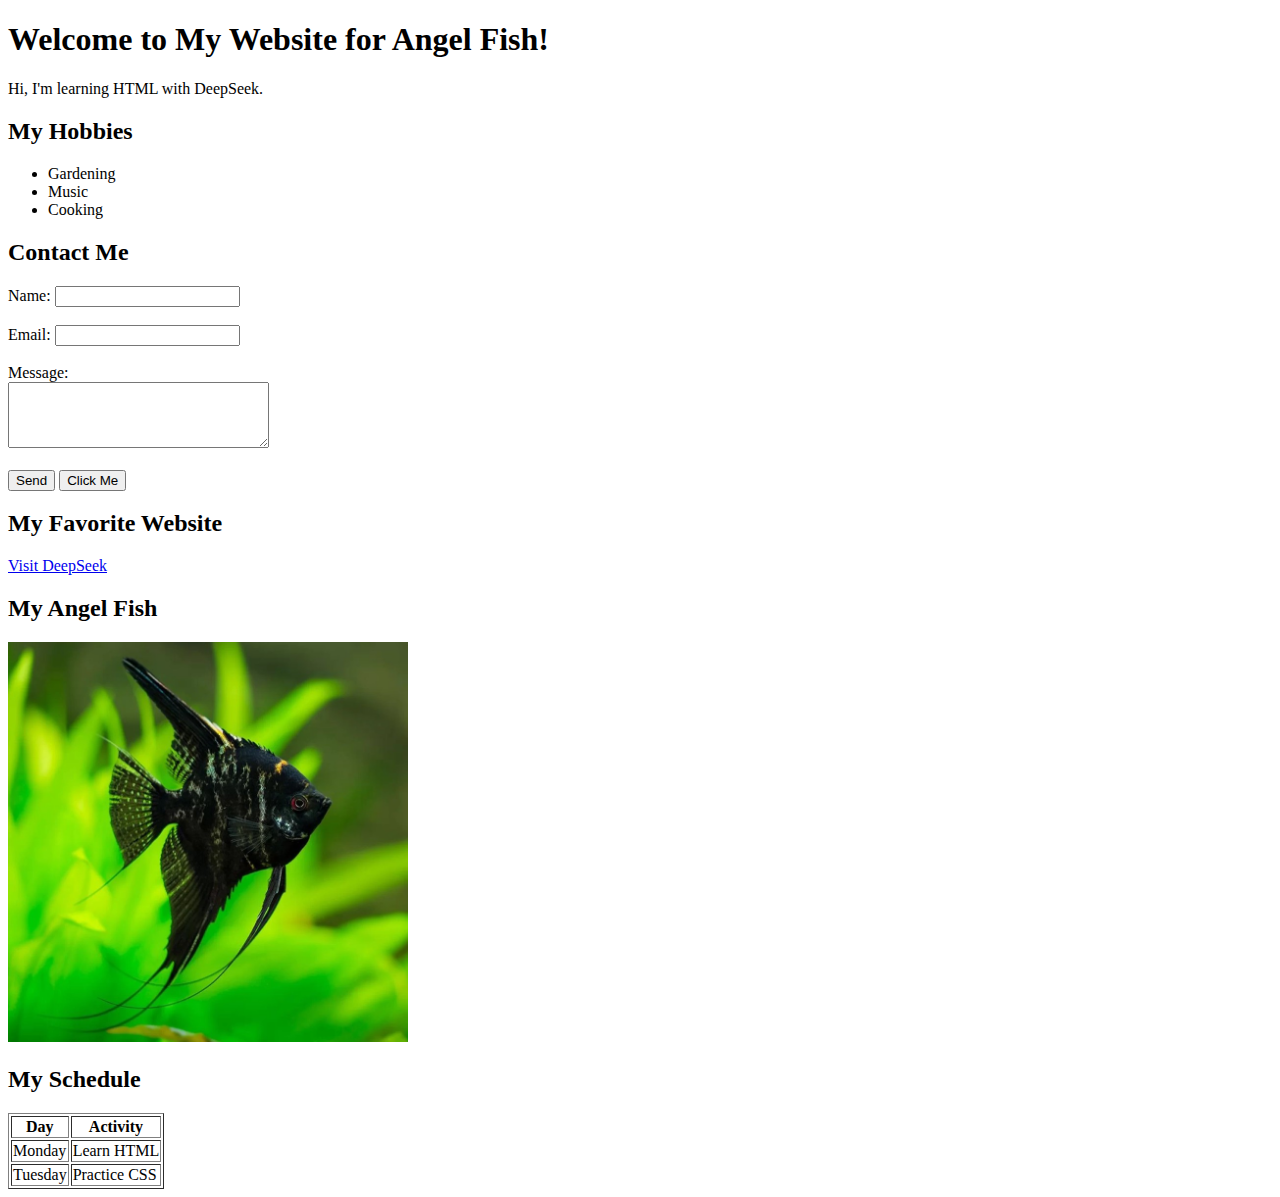
<file: MyFirstWebsite/index.html>
<!DOCTYPE html>
<html>

<head>
    <title>My Personal Page</title>
</head>

<body>
    <h1>Welcome to My Website for Angel Fish!</h1>
    <p>Hi, I'm learning HTML with DeepSeek.</p>

    <h2>My Hobbies</h2>
    <ul>
        <li>Gardening</li>
        <li>Music</li>
        <li>Cooking</li>

    </ul>

    <h2>Contact Me</h2>
    <form>
        <label for="name">Name:</label>
        <input type="text" id="name" name="name"><br><br>

        <label for="email">Email:</label>
        <input type="email" id="email" name="email"><br><br>

        <label for="message">Message:</label><br>
        <textarea id="message" name="message" rows="4" cols="30"></textarea><br><br>

        <input type="submit" value="Send">
        <button onclick="alert('Hello!')">Click Me</button>
    </form>

    

    <h2>My Favorite Website</h2>
    <a href="https://www.deepseek.com">Visit DeepSeek</a>

    <h2>My Angel Fish</h2>
    <img src="../AngelFish.jpg" height="400px" width="400px" alt="Angel Fish">

    <h2>My Schedule</h2>
    <table border="1">
        <tr>
            <th>Day</th>
            <th>Activity</th>
        </tr>
        <tr>
            <td>Monday</td>
            <td>Learn HTML</td>
        </tr>
        <tr>
            <td>Tuesday</td>
            <td>Practice CSS</td>
        </tr>
    </table>

</body>

</html>
</file>
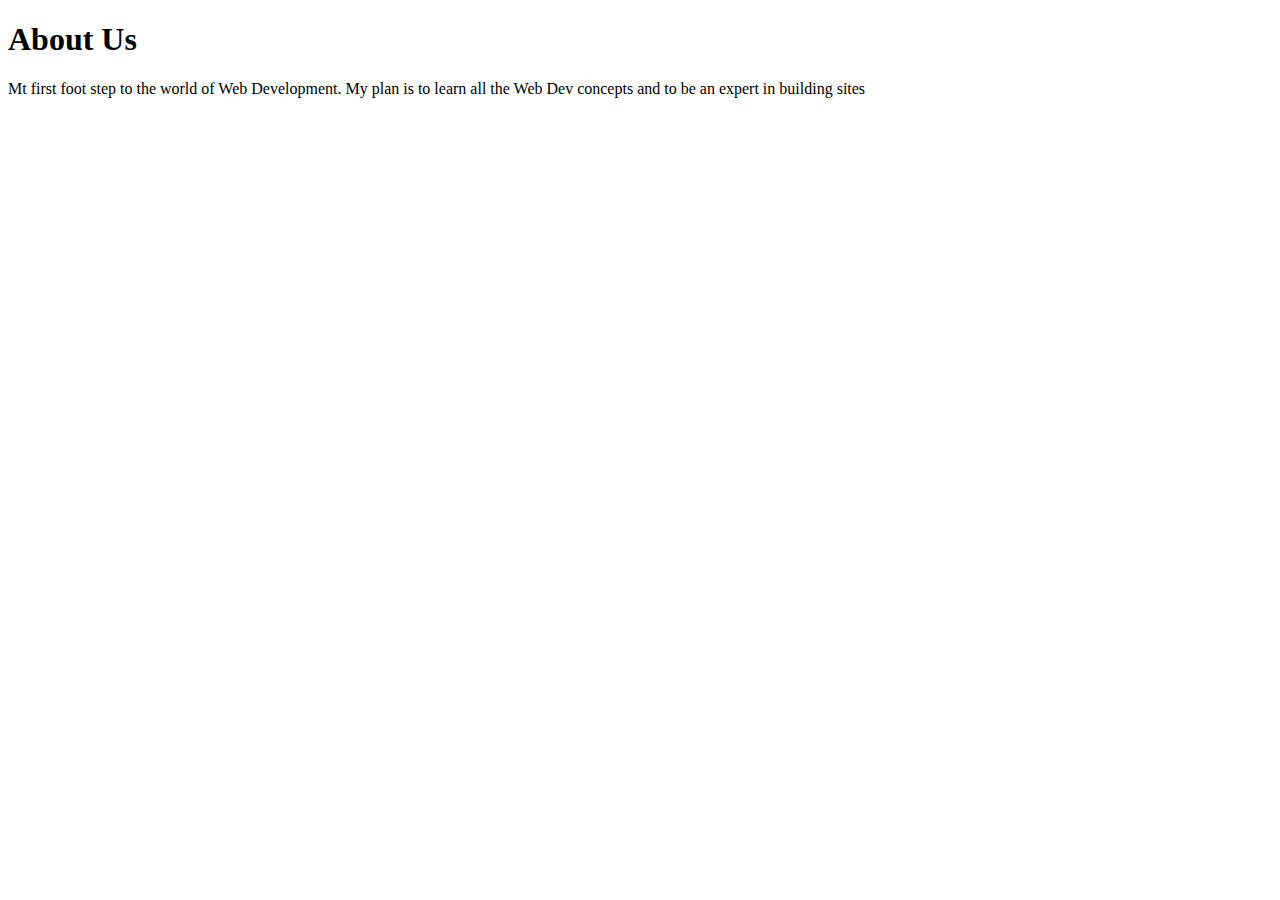
<file: MyFirstWebsite/about.html>
<!DOCTYPE html>
<html lang="en">
<head>
    <meta charset="UTF-8">
    <meta name="viewport" content="width=device-width, initial-scale=1.0">
    <title>About My Awesome Site</title>
</head>
<body>
    <h1>About Us</h1>
    <p>Mt first foot step to the world of Web Development. My plan is to learn all the Web Dev concepts and to be an expert in building sites</p>
    
</body>
</html>
</file>
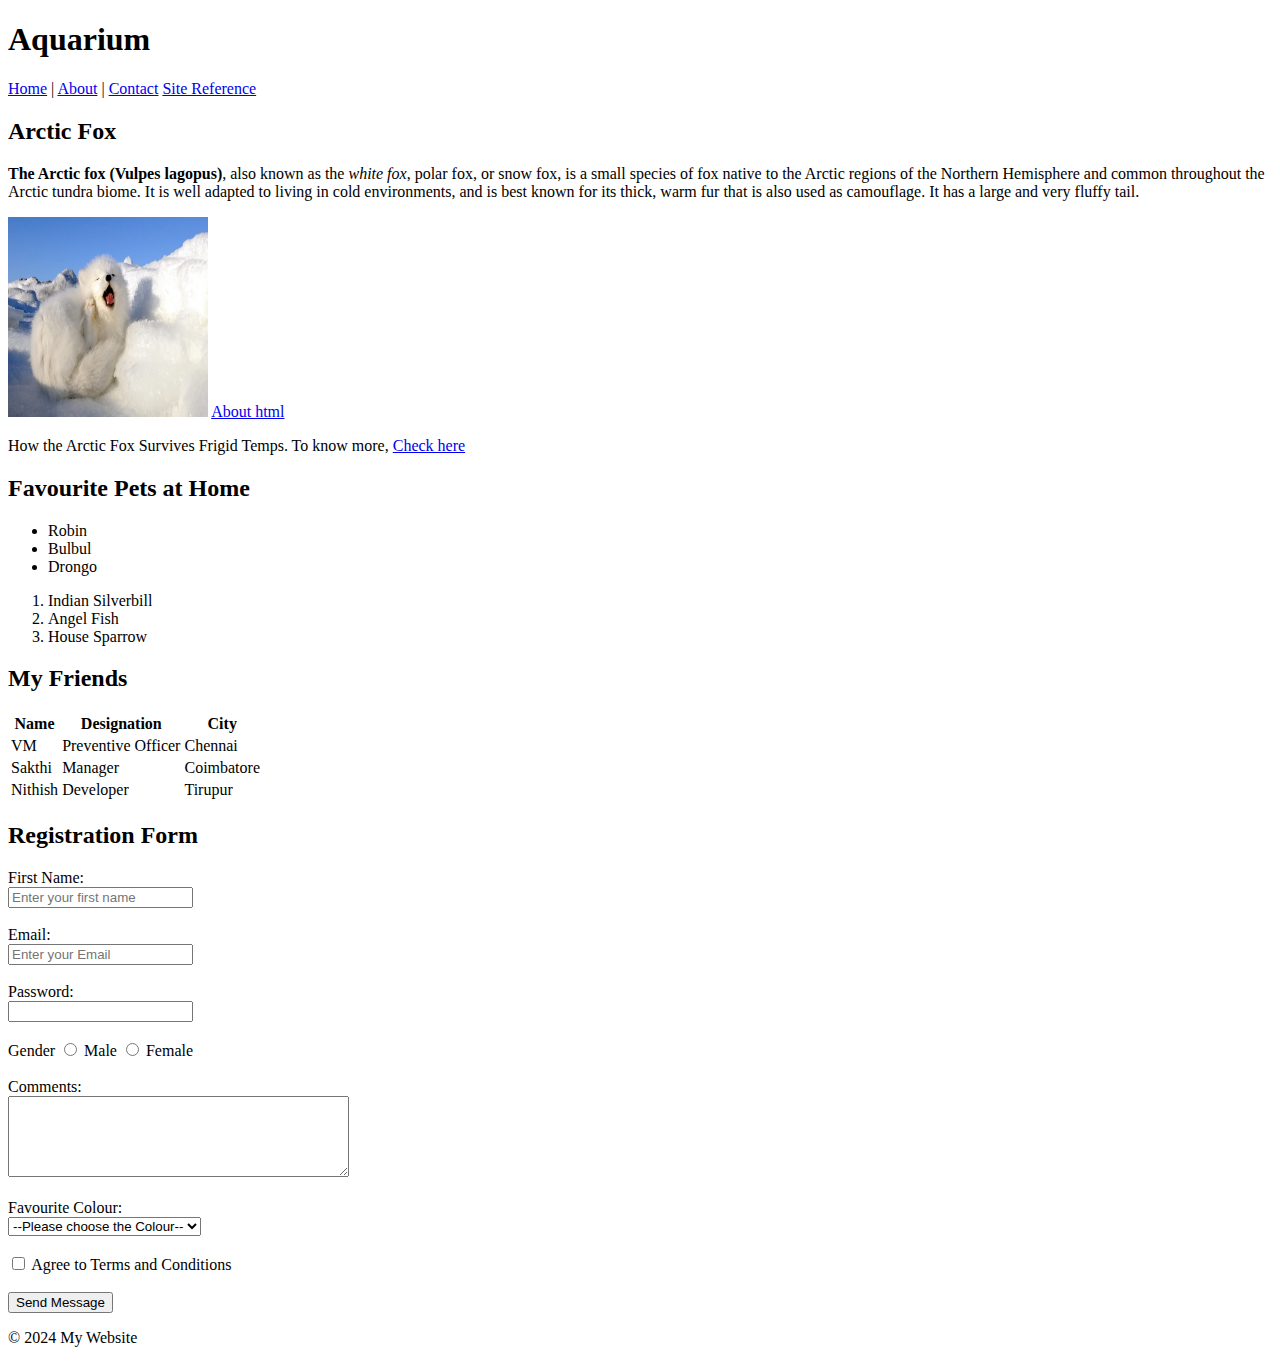
<file: MyFirstWebsite/CompletePage.html>
<!DOCTYPE html>
<html>

<head>
    <title>Semantic HTML Example</title>
</head>

<body>
    <header>
        <div>
            <h1>Aquarium</h1>
            <nav>
                <a href="/">Home</a> |
                <a href="/about">About</a> |
                <a href="/contact">Contact</a>
                <a href="https://churchillwild.com/arctic-fox-fun-facts/">Site Reference</a>
            </nav>
        </div>
    </header>

    <main>
        <article>
            <h2>Arctic Fox</h2>
            <p><strong>The Arctic fox (Vulpes lagopus)</strong>, also known as the <em>white fox</em>, polar fox, or
                snow fox, is a small species of fox native to the Arctic regions of the Northern Hemisphere and common
                throughout the Arctic tundra biome. It is well adapted to living in cold environments, and is best known
                for its thick, warm fur that is also used as camouflage. It has a large and very fluffy tail.</p>

            <img src="./Assets/pics/ArcticFox.jpg" alt="Arctic Fox" width="200" height="200">
            <a href="about.html">About html</a>
            <p>How the Arctic Fox Survives Frigid Temps. To know more, <a
                    href="https://animals.howstuffworks.com/mammals/arctic-fox.htm" target="_parent">Check here</a></p>
        </article>

        <section>
            <h2>Favourite Pets at Home</h2>
            <ul>
                <li>Robin</li>
                <li>Bulbul</li>
                <li>Drongo</li>
            </ul>
            <ol>
                <li><span>Indian Silverbill</span></li>
                <li>Angel Fish</li>
                <li>House Sparrow</li>
            </ol>

            <h2>My Friends</h2>
            <table>
                <thead>
                    <tr>
                        <th>Name</th>
                        <th>Designation</th>
                        <th>City</th>
                    </tr>
                </thead>
                <tbody>
                    <tr>
                        <td>VM</td>
                        <td>Preventive Officer</td>
                        <td>Chennai</td>
                    </tr>
                    <tr>
                        <td>Sakthi</td>
                        <td>Manager</td>
                        <td>Coimbatore</td>
                    </tr>
                    <tr>
                        <td>Nithish</td>
                        <td>Developer</td>
                        <td>Tirupur</td>
                    </tr>
                </tbody>
            </table>

            <h2>Registration Form</h2>
            <form action="">
                <label for="firstname">First Name:</label><br>
                <input type="text" id="firstname" name="first_name" placeholder="Enter your first name"
                    required><br><br>
                <label for="email">Email:</label><br>
                <input type="email" id="email" name="email" placeholder="Enter your Email"><br><br>
                <label for="password">Password:</label><br>
                <input type="password" name="password" id="password"><br><br>

                <label for="gender">Gender</label>
                <input type="radio" id="gender" name="gender">
                <label for="male">Male</label>
                <input type="radio" id="female" name="gender">
                <label for="female">Female</label><br><br>
                <label for="comments">Comments:</label><br>
                <textarea name="comments" id="comments" rows="5" cols="40"></textarea><br><br>

                <label for="colour">Favourite Colour:</label><br>
                <select id="colour" name="favColour">
                    <option value="">--Please choose the Colour--</option>
                    <option value="green">Green</option>
                    <option value="black">Black</option>
                    <option value="white">White</option>
                    <option value="orange">Orange</option>
                </select><br><br>

                <input type="checkbox" id="terms" name="subscribe_terms" value="yes">
                <label for="terms">Agree to Terms and Conditions</label><br><br>

                <input type="submit" value="Send Message">

            </form>
        </section>

    </main>

    <footer>
        <p>&copy; 2024 My Website</p>
    </footer>
</body>

</html>
</file>
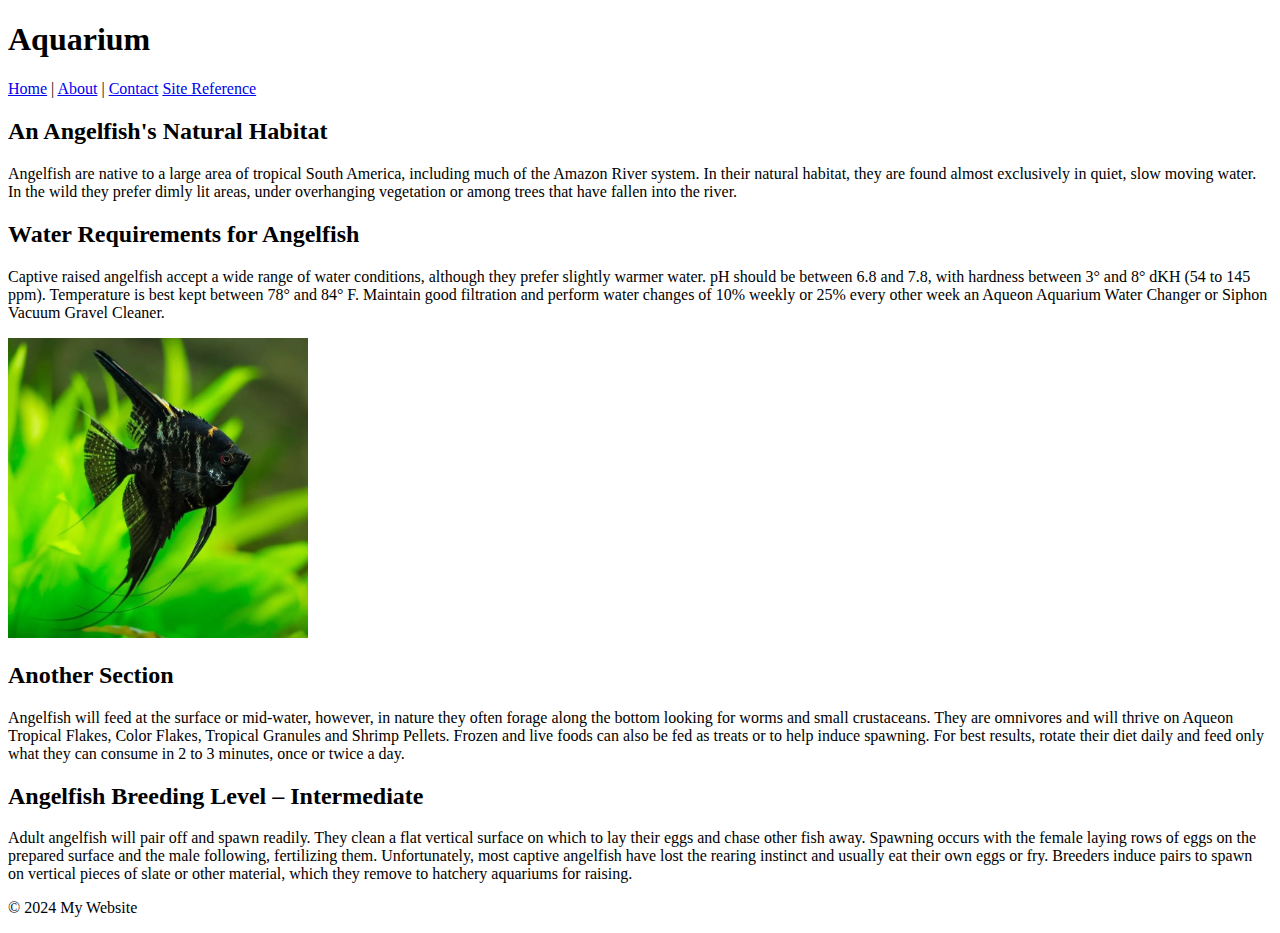
<file: MyFirstWebsite/ModernWebsite.html>
<!DOCTYPE html>
<html>
<head>
    <title>Semantic HTML Example</title>
</head>
<body>
    <header>
        <h1>Aquarium</h1>
        <nav>
            <a href="/">Home</a> |
            <a href="/about">About</a> |
            <a href="/contact">Contact</a>
            <a href="https://www.aqueon.com/resources/care-guides/angelfish">Site Reference</a>
        </nav>
    </header>

    <main>
        <article>
            <h2>An Angelfish's Natural Habitat</h2>
            <p>Angelfish are native to a large area of tropical South America, including much of the Amazon River system. In their natural habitat, they are found almost exclusively in quiet, slow moving water. In the wild they prefer dimly lit areas, under overhanging vegetation or among trees that have fallen into the river.</p>
            
            <h2>Water Requirements for Angelfish</h2>
            <p>Captive raised angelfish accept a wide range of water conditions, although they prefer slightly warmer water. pH should be between 6.8 and 7.8, with hardness between 3° and 8° dKH (54 to 145 ppm). Temperature is best kept between 78° and 84° F. Maintain good filtration and perform water changes of 10% weekly or 25% every other week an Aqueon Aquarium Water Changer or Siphon Vacuum Gravel Cleaner.</p>
            <img src="../AngelFish.jpg" alt="My Fish" width="300">
        </article>

        <section>
            <h2>Another Section</h2>
            <p>Angelfish will feed at the surface or mid-water, however, in nature they often forage along the bottom looking for worms and small crustaceans. They are omnivores and will thrive on Aqueon Tropical Flakes, Color Flakes, Tropical Granules and Shrimp Pellets. Frozen and live foods can also be fed as treats or to help induce spawning. For best results, rotate their diet daily and feed only what they can consume in 2 to 3 minutes, once or twice a day. </p>
            <h2>Angelfish Breeding Level – Intermediate</h2>
            <p>Adult angelfish will pair off and spawn readily. They clean a flat vertical surface on which to lay their eggs and chase other fish away. Spawning occurs with the female laying rows of eggs on the prepared surface and the male following, fertilizing them. Unfortunately, most captive angelfish have lost the rearing instinct and usually eat their own eggs or fry. Breeders induce pairs to spawn on vertical pieces of slate or other material, which they remove to hatchery aquariums for raising.</p>
        </section>
    </main>

    <footer>
        <p>&copy; 2024 My Website</p>
    </footer>
</body>
</html>
</file>
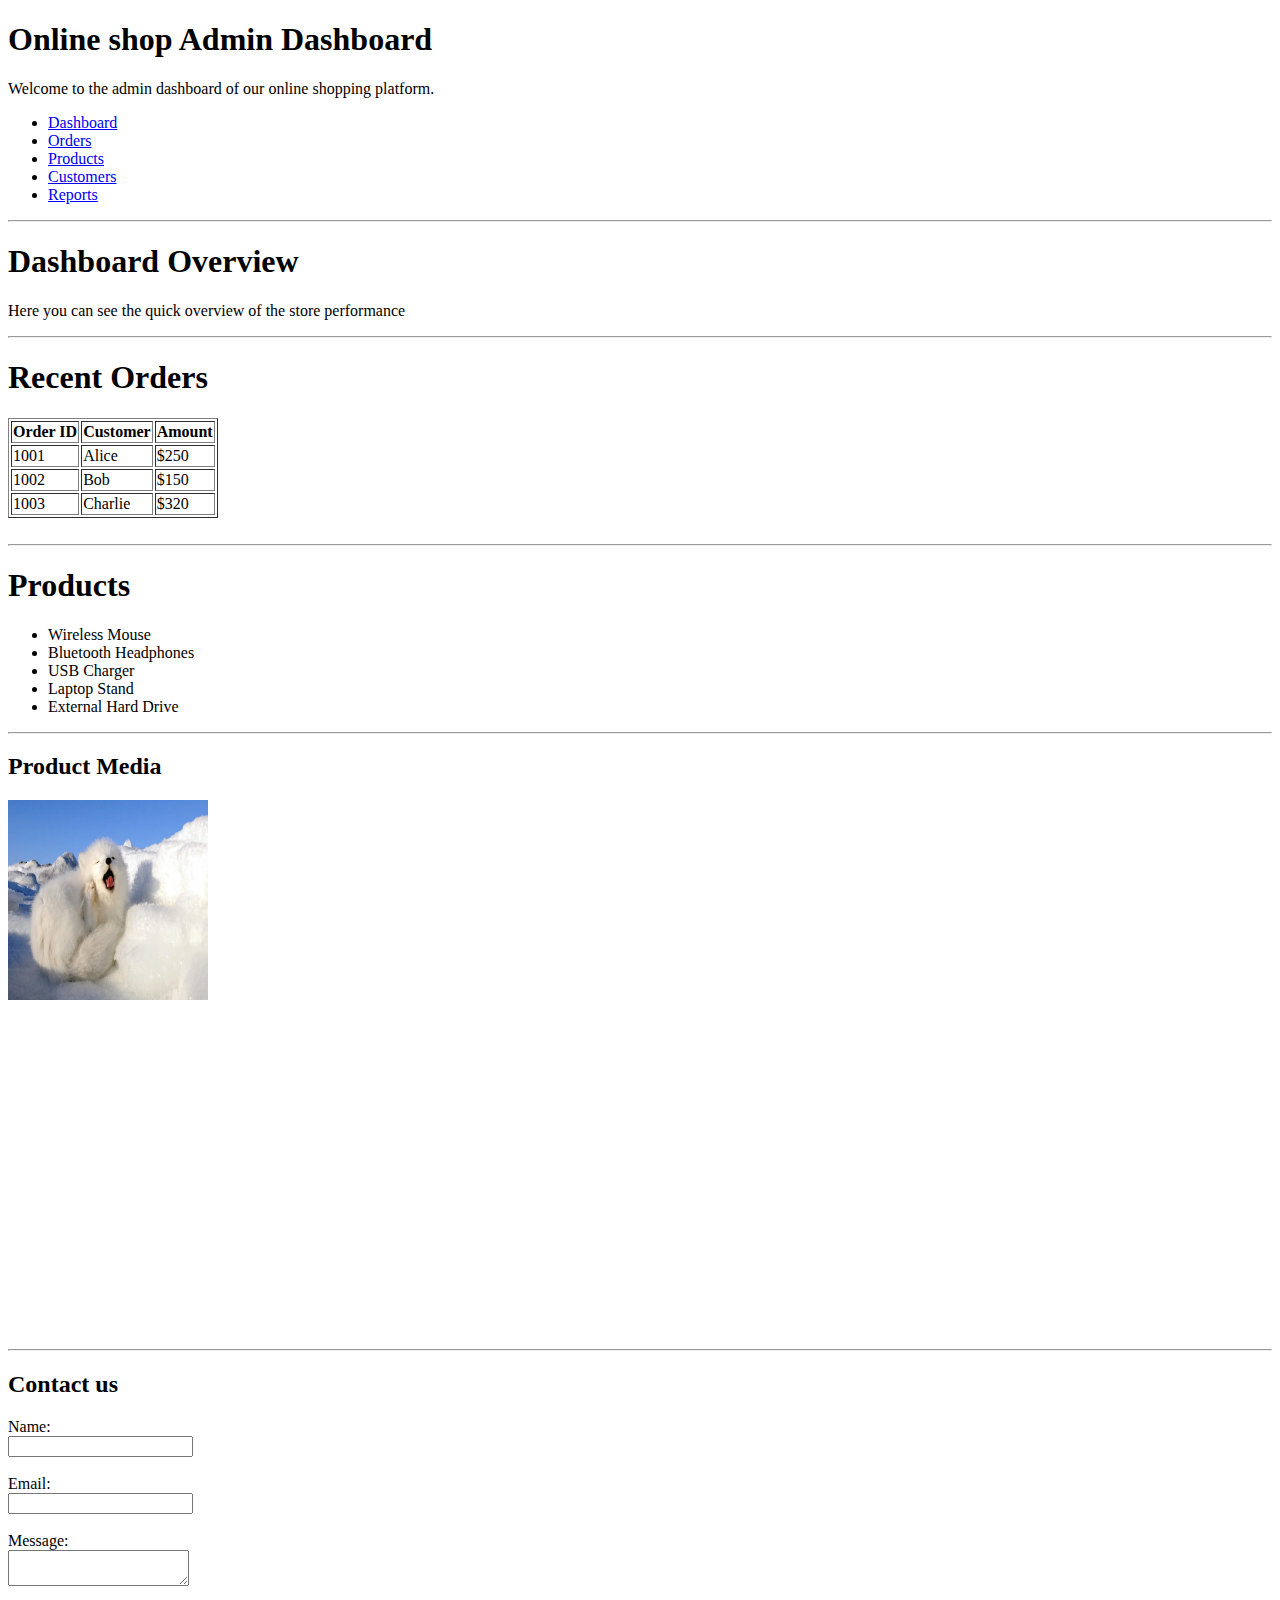
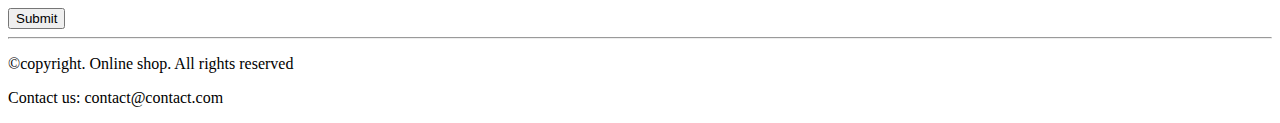
<file: TestLeaf_Classwork/online-shop-dashboard/lab3.html>
<!DOCTYPE html>
<html lang="en">

<head>
    <title>Online Dashboard</title>
    <meta charset="UTF-8">
    <meta name="viewport" content="width=device-width, initial-scale=1.0">
</head>

<body>

    <header>
        <h1>Online shop Admin Dashboard</h1>
        <p>Welcome to the admin dashboard of our online shopping platform.</p>
    </header>

    <nav>
        <ul>
            <li><a href="#dashboard">Dashboard</a></li>
            <li><a href="#orders">Orders</a></li>
            <li><a href="#products">Products</a></li>
            <li><a href="#customers">Customers</a></li>
            <li><a href="#reports">Reports</a></li>
        </ul>
    </nav>

    <main>
        <hr />
        <section id="dashboard">
            <h1>Dashboard Overview</h1>
        </section>
        <p>Here you can see the quick overview of the store performance</p>
        <hr />

        <section id="orders">
            <h1>Recent Orders</h1>

            <table border="1">
                <thead>
                    <tr>
                        <th>Order ID</th>
                        <th>Customer</th>
                        <th>Amount</th>
                    </tr>

                </thead>
                <tr>
                    <td>1001</td>
                    <td>Alice</td>
                    <td>$250</td>
                </tr>
                <tr>
                    <td>1002</td>
                    <td>Bob</td>
                    <td>$150</td>
                </tr>
                <tr>
                    <td>1003</td>
                    <td>Charlie</td>
                    <td>$320</td>
                </tr>
                <tbody>

                </tbody>
            </table><br>
            <hr />
        </section>
        <section id="products">
            <h1>Products</h1>
            <ul>
                <li>Wireless Mouse</li>
                <li>Bluetooth Headphones</li>
                <li>USB Charger</li>
                <li>Laptop Stand</li>
                <li>External Hard Drive</li>
            </ul>
            <hr />
        </section>
        <section id="media">
            <h2>Product Media</h2>
            <img src="ArcticFox.jpg" height="200px" width="200px" alt="Arctic Fox"><br><br>
            <iframe width="300" height="315" src="https://www.youtube.com/embed/k2kiyWu_XNc?controls=1" frameborder="0"
                allowfullscreen>
            </iframe>
            <hr />
        </section>

        <section id="contact">
            <h2>Contact us</h2>
            <form action="">
                <label for="name">Name:</label><br>
                <input type="text" id="name" name="name"><br><br>

                <label for="email">Email:</label><br>
                <input type="email" id="email"><br><br>

                <label for="message">Message:</label><br>
                <textarea name="msg" id="message"></textarea><br><br>

                <input type="submit" name="submit" id="submit"><br>
            </form>
            <hr />
        </section>
    </main>

    <footer>
        <p>&copy;copyright. Online shop. All rights reserved</p>
        <p>Contact us: contact@contact.com</p>

    </footer>

</body>

</html>
</file>
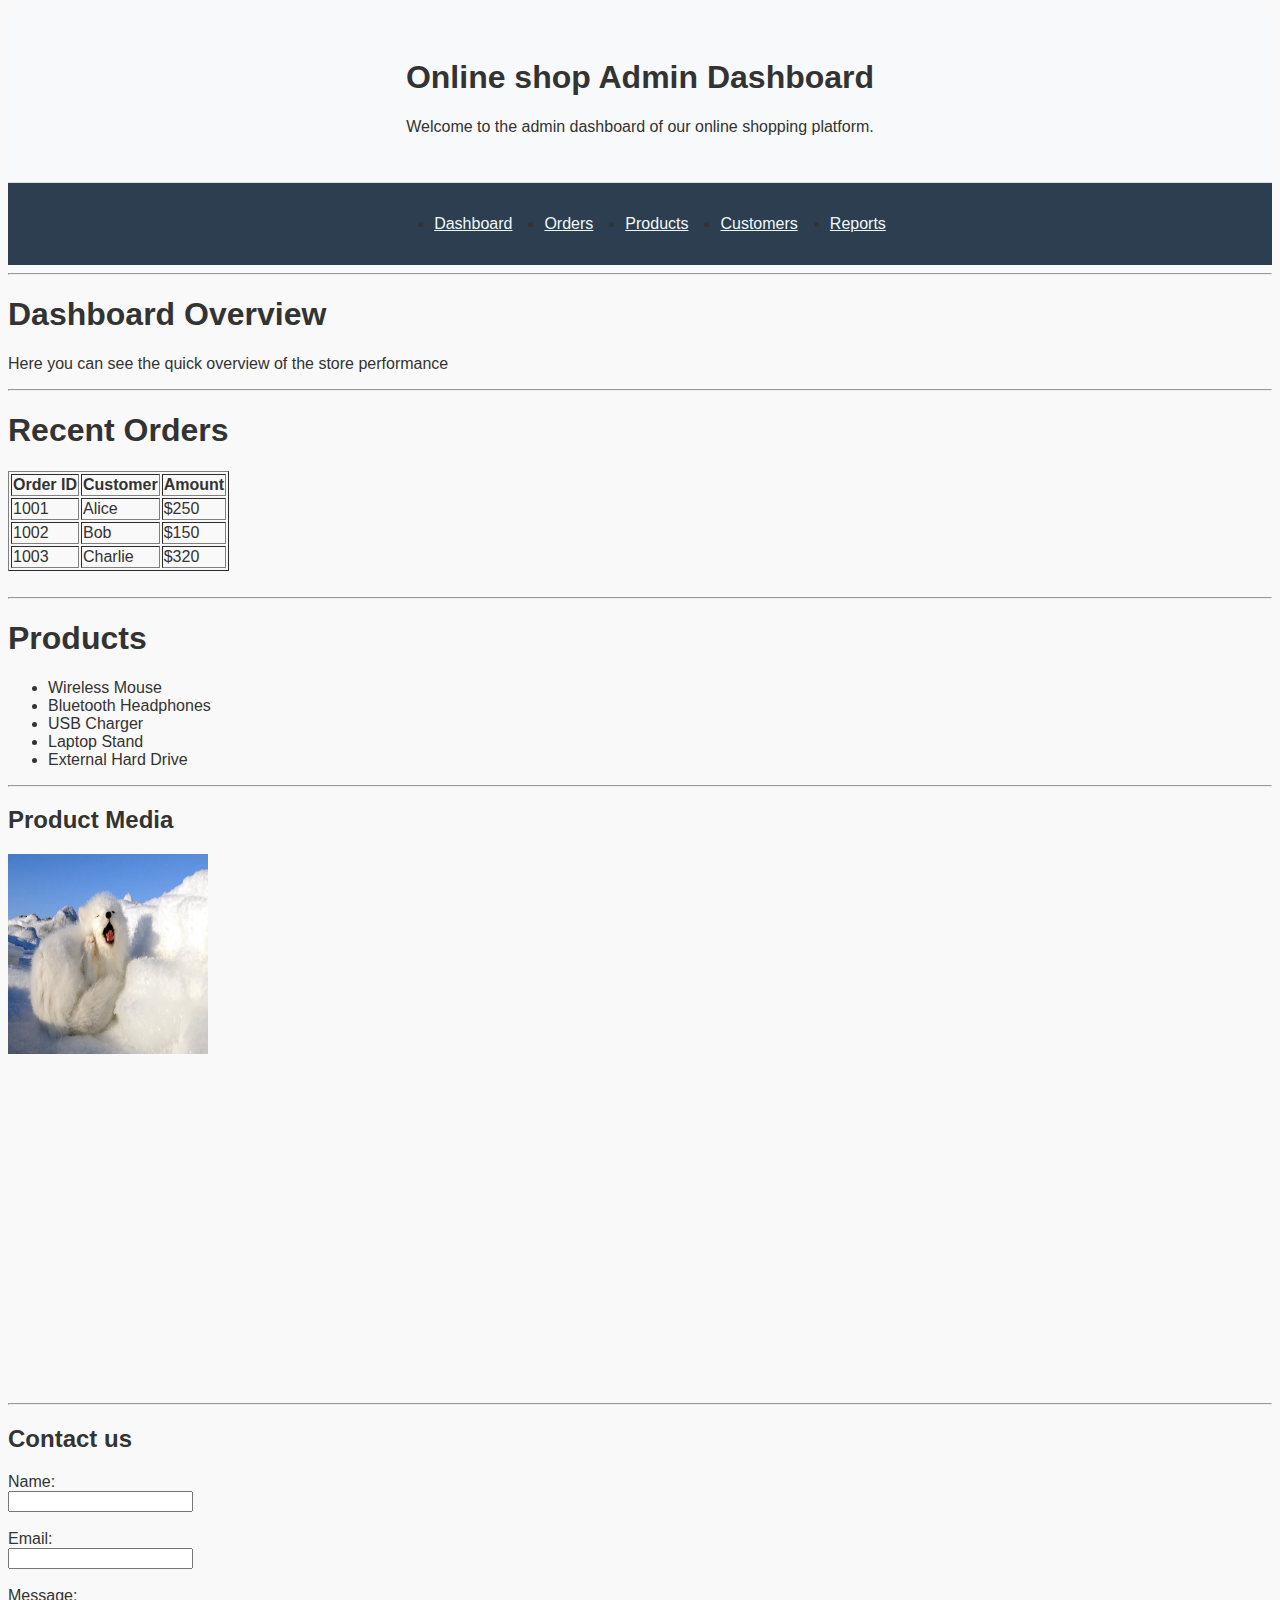
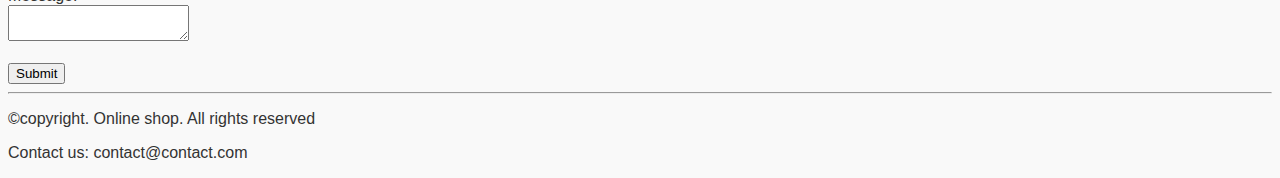
<file: TestLeaf_Classwork/online-shop-dashboard/lab4.html>
<!DOCTYPE html>
<html lang="en">

<head>
    <title>Online Dashboard</title>
    <meta charset="UTF-8">
    <meta name="viewport" content="width=device-width, initial-scale=1.0">
    <link rel="stylesheet" href="style.css">
</head>

<body>

    <header>
        <h1>Online shop Admin Dashboard</h1>
        <p>Welcome to the admin dashboard of our online shopping platform.</p>
    </header>

    <nav>
        <ul>
            <li><a href="#dashboard">Dashboard</a></li>
            <li><a href="#orders">Orders</a></li>
            <li><a href="#products">Products</a></li>
            <li><a href="#customers">Customers</a></li>
            <li><a href="#reports">Reports</a></li>
        </ul>
    </nav>

    <main>
        <hr />
        <section id="dashboard">
            <h1>Dashboard Overview</h1>
        </section>
        <p>Here you can see the quick overview of the store performance</p>
        <hr />

        <section id="orders">
            <h1>Recent Orders</h1>

            <table border="1">
                <thead>
                    <tr>
                        <th>Order ID</th>
                        <th>Customer</th>
                        <th>Amount</th>
                    </tr>

                </thead>
                <tr>
                    <td>1001</td>
                    <td>Alice</td>
                    <td>$250</td>
                </tr>
                <tr>
                    <td>1002</td>
                    <td>Bob</td>
                    <td>$150</td>
                </tr>
                <tr>
                    <td>1003</td>
                    <td>Charlie</td>
                    <td>$320</td>
                </tr>
                <tbody>

                </tbody>
            </table><br>
            <hr />
        </section>
        <section id="products">
            <h1>Products</h1>
            <ul>
                <li>Wireless Mouse</li>
                <li>Bluetooth Headphones</li>
                <li>USB Charger</li>
                <li>Laptop Stand</li>
                <li>External Hard Drive</li>
            </ul>
            <hr />
        </section>
        <section id="media">
            <h2>Product Media</h2>
            <img src="ArcticFox.jpg" height="200px" width="200px" alt="Arctic Fox"><br><br>
            <iframe width="300" height="315" src="https://www.youtube.com/embed/k2kiyWu_XNc?controls=1" frameborder="0"
                allowfullscreen>
            </iframe>
            <hr />
        </section>

        <section id="contact">
            <h2>Contact us</h2>
            <form action="">
                <label for="name">Name:</label><br>
                <input type="text" id="name" name="name"><br><br>

                <label for="email">Email:</label><br>
                <input type="email" id="email"><br><br>

                <label for="message">Message:</label><br>
                <textarea name="msg" id="message"></textarea><br><br>

                <input type="submit" name="submit" id="submit"><br>
            </form>
            <hr />
        </section>
    </main>

    <footer>
        <p>&copy;copyright. Online shop. All rights reserved</p>
        <p>Contact us: contact@contact.com</p>

    </footer>

</body>

</html>
</file>
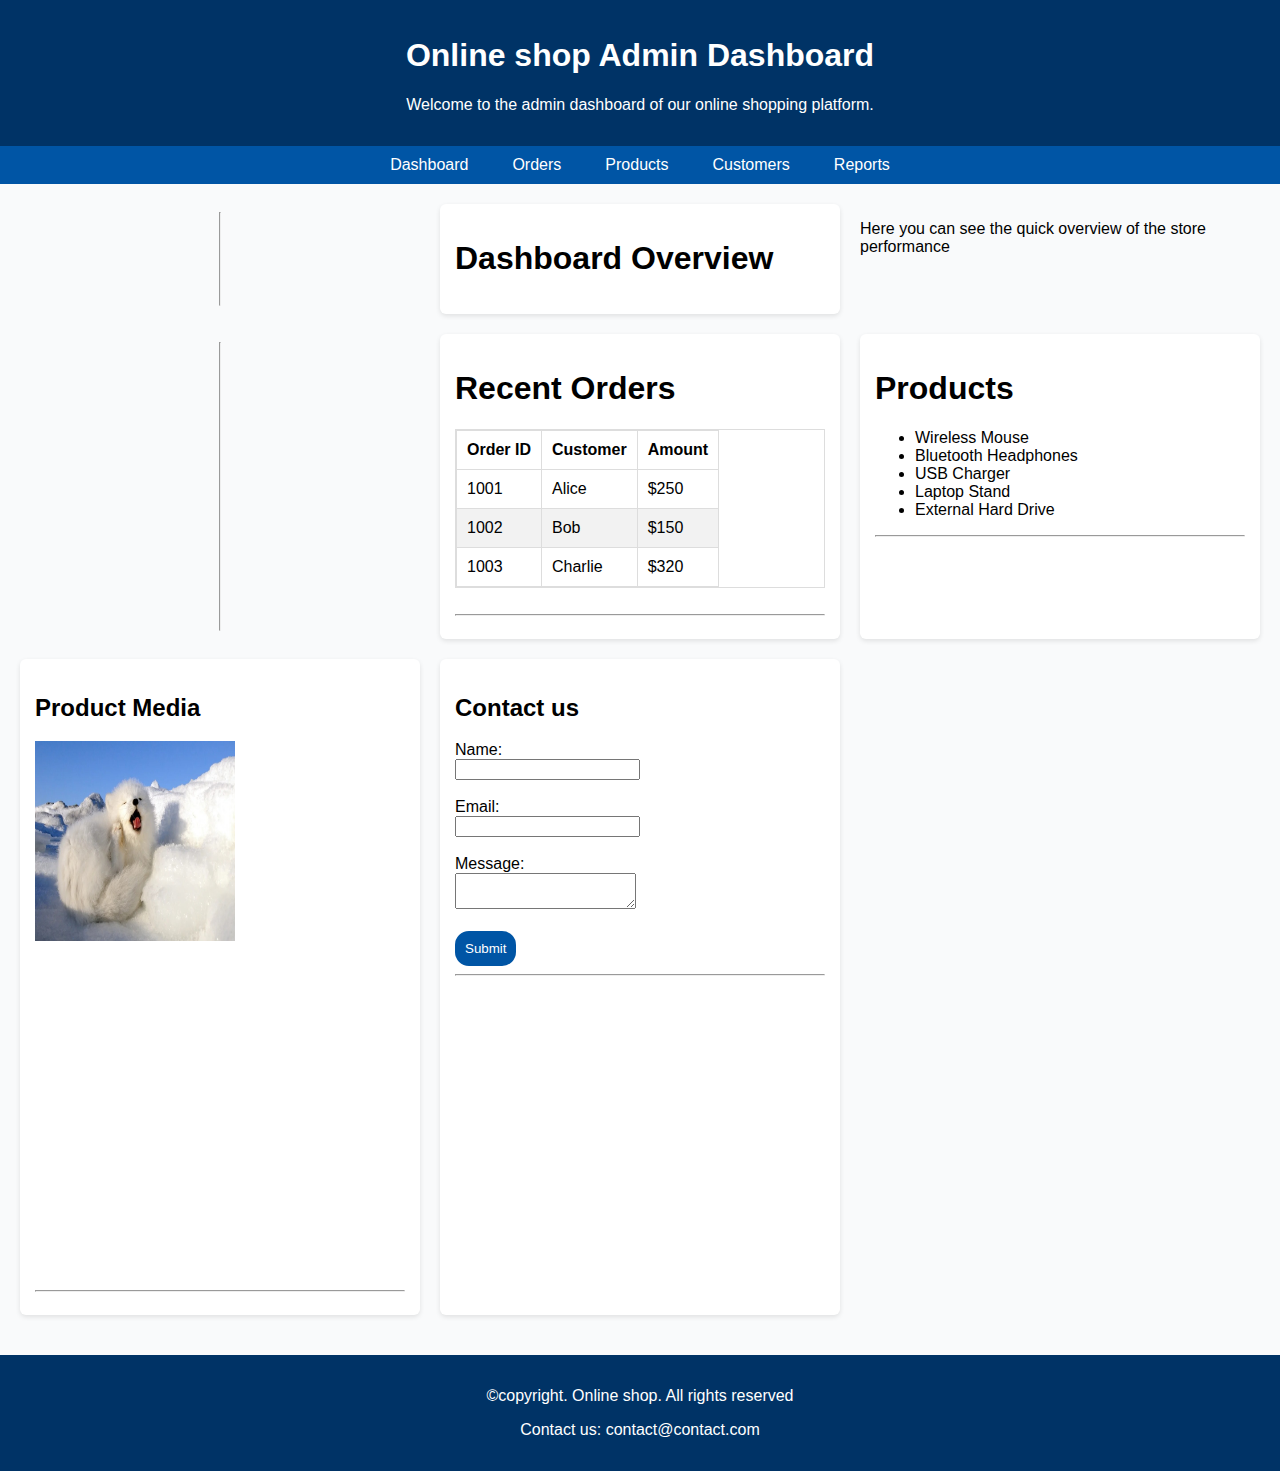
<file: TestLeaf_Classwork/online-shop-dashboard/lab5.html>
<!DOCTYPE html>
<html lang="en">

<head>
    <title>Online Dashboard</title>
    <meta charset="UTF-8">
    <meta name="viewport" content="width=device-width, initial-scale=1.0">
    <link rel="stylesheet" href="styles_lab5.css">
</head>

<body>

    <header>
        <h1>Online shop Admin Dashboard</h1>
        <p>Welcome to the admin dashboard of our online shopping platform.</p>
    </header>

    <nav>
        <ul>
            <li><a href="#dashboard">Dashboard</a></li>
            <li><a href="#orders">Orders</a></li>
            <li><a href="#products">Products</a></li>
            <li><a href="#customers">Customers</a></li>
            <li><a href="#reports">Reports</a></li>
        </ul>
    </nav>

    <main>
        <hr />
        <section id="dashboard">
            <h1>Dashboard Overview</h1>
        </section>
        <p>Here you can see the quick overview of the store performance</p>
        <hr />

        <section id="orders">
            <h1>Recent Orders</h1>

            <table border="1">
                <thead>
                    <tr>
                        <th>Order ID</th>
                        <th>Customer</th>
                        <th>Amount</th>
                    </tr>

                </thead>
                <tr>
                    <td>1001</td>
                    <td>Alice</td>
                    <td>$250</td>
                </tr>
                <tr>
                    <td>1002</td>
                    <td>Bob</td>
                    <td>$150</td>
                </tr>
                <tr>
                    <td>1003</td>
                    <td>Charlie</td>
                    <td>$320</td>
                </tr>
                <tbody>

                </tbody>
            </table><br>
            <hr />
        </section>
        <section id="products">
            <h1>Products</h1>
            <ul>
                <li>Wireless Mouse</li>
                <li>Bluetooth Headphones</li>
                <li>USB Charger</li>
                <li>Laptop Stand</li>
                <li>External Hard Drive</li>
            </ul>
            <hr />
        </section>
        <section id="media">
            <h2>Product Media</h2>
            <img src="ArcticFox.jpg" height="200px" width="200px" alt="Arctic Fox"><br><br>
            <iframe width="300" height="315" src="https://www.youtube.com/embed/k2kiyWu_XNc?controls=1" frameborder="0"
                allowfullscreen>
            </iframe>
            <hr />
        </section>

        <section id="contact">
            <h2>Contact us</h2>
            <form action="">
                <label for="name">Name:</label><br>
                <input type="text" id="name" name="name"><br><br>

                <label for="email">Email:</label><br>
                <input type="email" id="email"><br><br>

                <label for="message">Message:</label><br>
                <textarea name="msg" id="message"></textarea><br><br>

                <input type="submit" name="submit" id="submit"><br>
            </form>
            <hr />
        </section>
    </main>

    <footer>
        <p>&copy;copyright. Online shop. All rights reserved</p>
        <p>Contact us: contact@contact.com</p>

    </footer>

</body>

</html>
</file>
<file: TestLeaf_Classwork/online-shop-dashboard/style.css>
body {
    font-family: 'Arial', sans-serif;
    /* Example font */
    color: #333333;
    /* Dark gray text color */
    background-color: #f9f9f9;
    /* Light gray background */
}

header {
    text-align: center;
    /* Centers all inline elements (text, images, etc.) */
    padding: 30px;
    /* Adds 30px padding on all sides */
    background-color: #f8f9fa;
    /* Optional: Light gray background */
    border-bottom: 1px solid #ddd;
    /* Optional: Adds a subtle line below */
}

nav {
    background-color: #2c3e50;
    /* Dark blue background */
    padding: 1rem 2rem;
    /* Vertical and horizontal padding */
}

nav ul {
    display: flex;
    justify-content: center; /* Center links horizontally */
    gap: 2rem;   /* Space between links */
}

nav a {
    color: aliceblue;
}
</file>
<file: TestLeaf_Classwork/online-shop-dashboard/styles_lab5.css>
body {
    font-family: 'Segoe UI', sans-serif;
    margin: 0;
    background-color: #f9fafb;
}

header {
    background-color: #003366;
    color: white;
    text-align: center;
    padding: 1rem;
}

nav {
    background-color: #0055a5;
}

nav ul {
    list-style: none;
    display: flex;
    justify-content: center;
    flex-wrap: wrap;
    margin: 0;
    padding: 0;
}

nav ul li {
    margin: 10px;
}

nav ul li a {
    color: white;
    text-decoration: none;
    padding: 8px 12px;
    border-radius: 4px;
    transition: background 0.3s;
}

nav ul li a:hover {
    background-color: #003366;
}

section {
    background-color: white;
    padding: 15px;
    border-radius: 6px;
    box-shadow: 0 2px 5px rgba(0,0,0,0.1);
}

table {
    width: 100%;
    border-collapse: collapse;
    overflow-x: auto;
    display: block;
}

table, th, td {
    border: 1px solid #ddd;
}

th, td {
    padding: 10px;
    text-align: left;
}

tr:nth-child(even) {
    background-color: #f2f2f2;
}

form input[type="submit"] {
    background-color: #0055a5;
    color: white;
    border: none;
    padding: 10px;
    cursor: pointer;
    border-radius: 14px;
    transition: background 0.3s;
}

form input[type="submit"]:hover {
    background-color: #003366;
}

footer {
    background-color: #003366;
    color: white;
    text-align: center;
    padding: 1rem;
    margin-top: 20px;
}



main{
    display: grid;
    grid-template-columns: repeat(auto-fit,minmax(300px, 1fr));
    gap:20px;
    padding: 20px;
}

@media (max-width: 768px) {
    nav ul {
        flex-direction: column;
        align-items: center;
    }

    main {
        grid-template-columns: 1fr;
        padding: 10px;
    }

    header, footer {
        padding: 0.5rem;
    }
}
</file>
